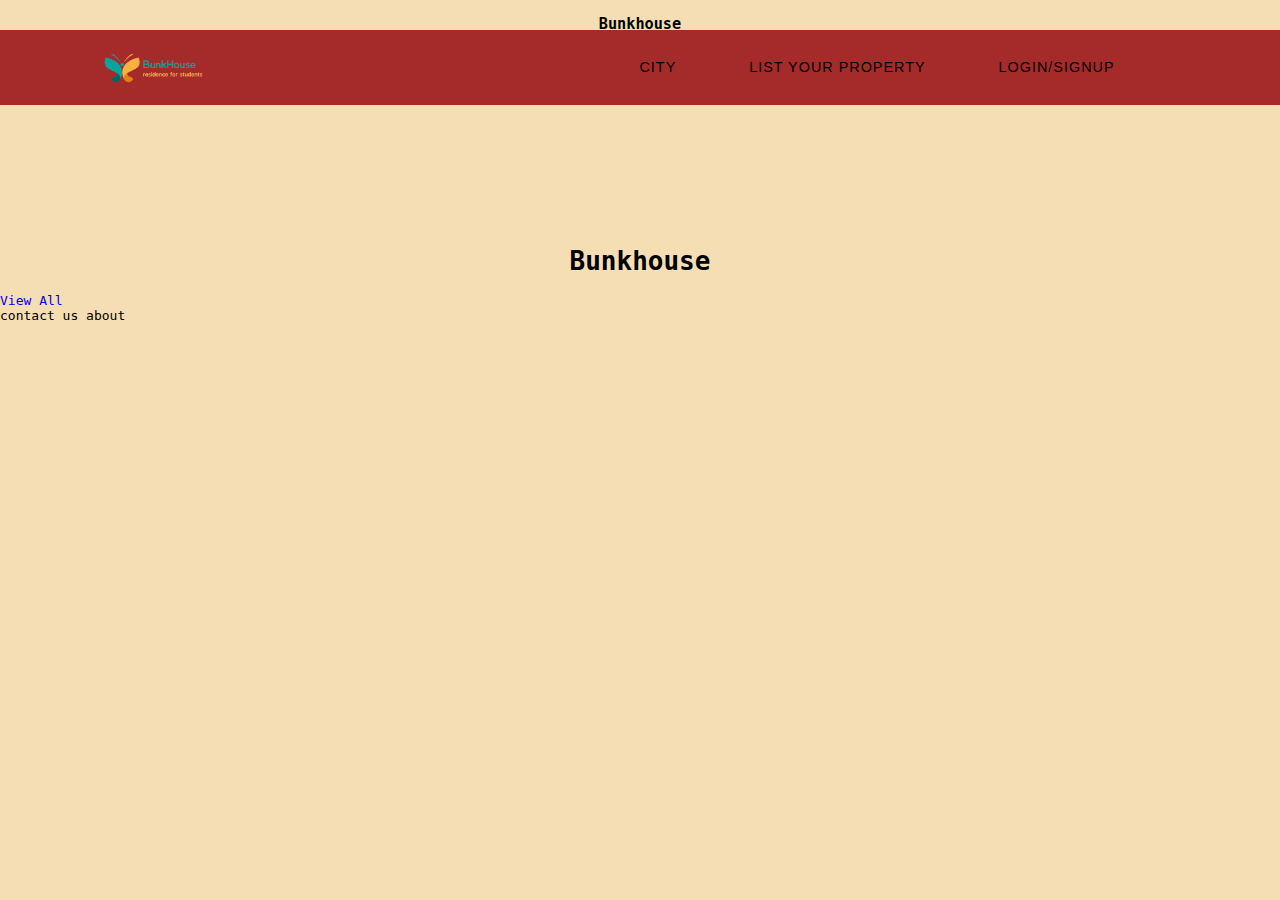
<file: BunkHouse_DESIGN/src/main/webapp/index.html>
<!DOCTYPE html>
<html lang="en">
<head>
    <meta charset="UTF-8">
    <meta http-equiv="X-UA-Compatible" content="IE=edge">
    <meta name="viewport" content="width=device-width, initial-scale=1.0">
    <title>Document</title>
    <link rel="stylesheet" href="index.css">
</head>
<body>
    <h3>
        <center>

            Bunkhouse
        </center>
    </h3>
    <section id="main">

        <nav>
            <a href="index.html" class="logo ">
                <img src="bunkhouse_logo-removebg-preview.png" alt="logo">
            </a>
            <span class="menu-space"></span>
            <ul class="menu">
                <li><a href="#">City </a></li>
                <li><a href="list_property.jsp" target="_blank">List your property</a></li>
                <!-- <li><a href="#"></a></li> -->
                <!-- <li><a href="#" target="_blank"></a></li> -->
                <li><a href="Student_Signup.jsp" target="_blank">Login/Signup</a></li>
            </ul>
            <!-- <a href="mailto:rdt2922@gmail.com?subject=: Hello
             &body=Hello Rajdeep " class="hey"> Say Hi! </a> -->
        </nav>
    </section>

    <H1>
        <center>

            Bunkhouse
        </center>
    </H1>

<a href = "View_All_Property.jsp">View All</a>


    <footer>

        <section>
            <div>
                contact us
                about 
                


            </div>
        </section>
    </footer>
</body>
</html>
</file>
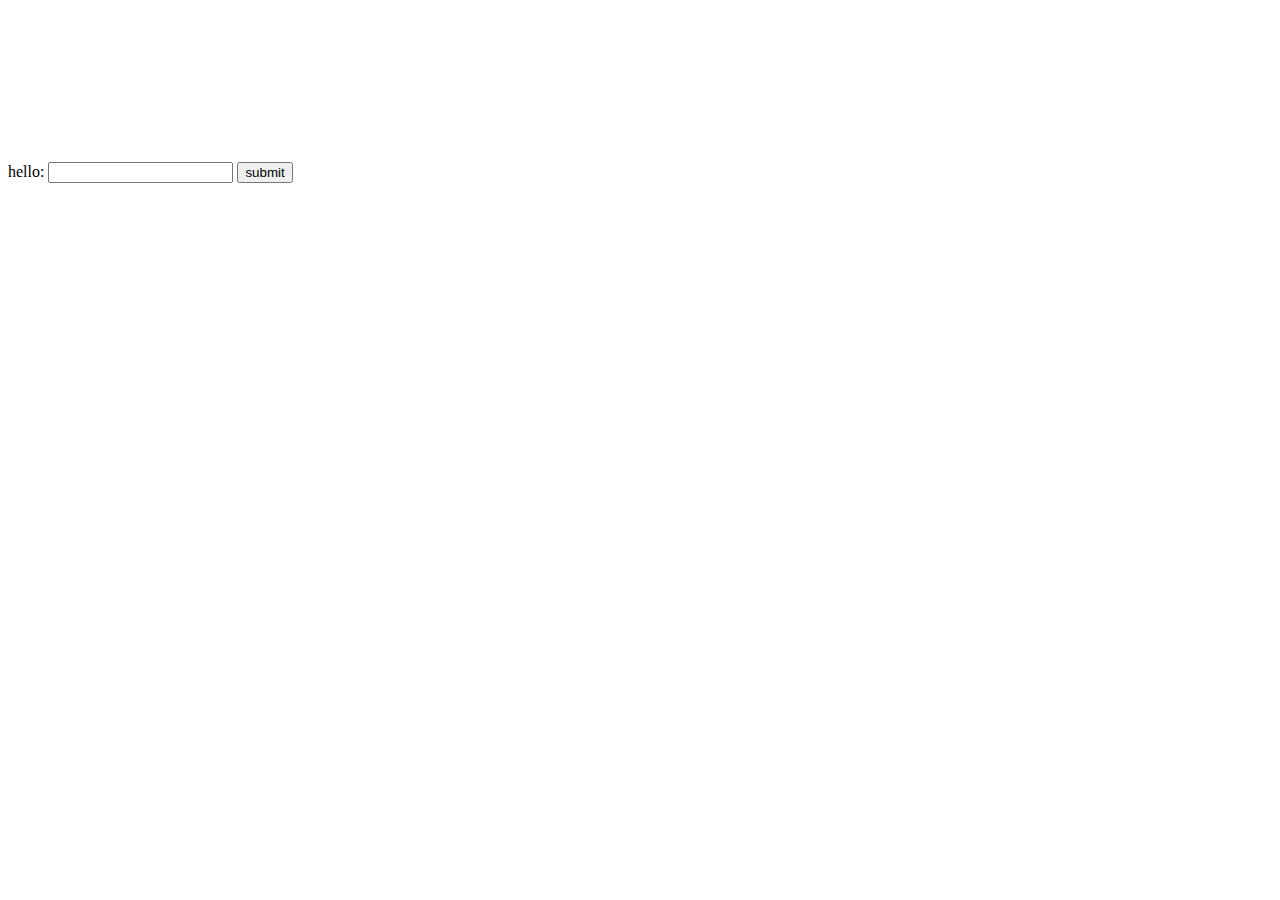
<file: BunkHouse_DESIGN/src/main/webapp/frame.html>
<!DOCTYPE html>
<html lang="en">
<head>
    <meta charset="UTF-8">
    <meta http-equiv="X-UA-Compatible" content="IE=edge">
    <meta name="viewport" content="width=device-width, initial-scale=1.0">
    <title>Document</title>

    <style>

.sear
 input[type="search"]
{
    position: relative;
    height: 2cm;
    width: 10cm;
}
    </style>
</head>
<body>
   
    <!-- <iframe src="23.239258, 77.411456" width="600" height="450" style="border:0;" allowfullscreen="" loading="lazy"></iframe> -->
    <iframe src="https://www.google.com/maps/embed?pb=!1m18!1m12!1m3!1d1833.0525753257127!2d77.41039281183113!3d23.239260390851523!2m3!1f0!2f0!3f0!3m2!1i1024!2i768!4f13.1!3m3!1m2!1s0x0%3A0x0!2zMjPCsDE0JzIxLjMiTiA3N8KwMjQnNDEuMiJF!5e0!3m2!1sen!2sin!4v1634629877012!5m2!1sen!2sin" frameborder="0"></iframe>

<form action="">

    
    hello: <input type="text" role="switch">

    <input type="submit" value="submit">

<!-- <div class="sear">

    <input type="search" name="search" id="" placeholder="search here">
</div>
     -->
</form>
</body>
</html>
</file>
<file: BunkHouse_DESIGN/src/main/webapp/index.css>
body
{
    margin: 0px;
    padding: 0px;
    font-family: monospace;
    background:wheat;



/* 
    background-image:url('bunkhouselogo.png');
    background-repeat: no-repeat;
    background-size: 100%; */
}
#main
{
    width: 1%;
    height: 20vh;
    position: relative;

}
nav
{
    overflow: hidden;
    display: flex  ;
    justify-content: space-around;
    align-items: center;
    position: fixed;
    top : 30px;
    left: 0;
    width: 100%;
    background-color: brown;
    /* box-shadow: 15px 10px 30px   rgba(0  ,0,0,10.2); */

}
.menu li a:hover
{
    /* color:rgb(0, 0, 0); */
    color: white;
    transition: all ease 0.5s;
    /* background-color: rgb(3,167,157);; */
    background-color: rgba(165, 42, 42, 0);
    font: bold;
}

.logo img
{
    height: 55px;
}
.menu
{
    list-style: none;
    display: flex;
    font: bolder;
    font-family: Arial, Helvetica, sans-serif;
}
.menu li a
{
    height: 40px;
    line-height: 43px;
    margin: 3px;
    padding: 0px 22 px;
  /*    display: flex;*/
    font-size: 0.9em;
    text-transform: uppercase;
    
    letter-spacing: 1px;
    color: rgb(0, 0, 0);
    
        display: inline;
        margin-right: 70px;
}
a
{
    text-decoration: none;
}
</file>
